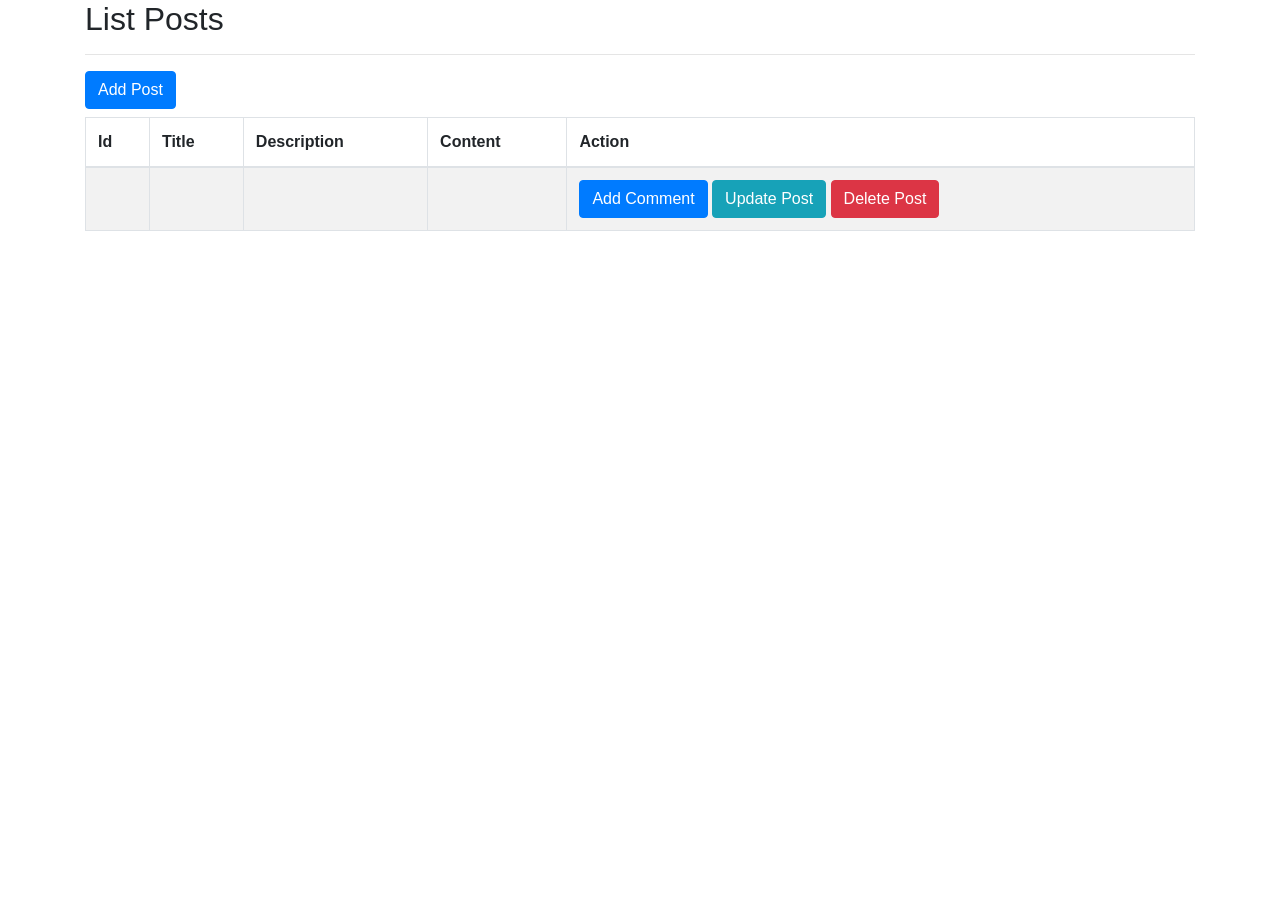
<file: src/main/resources/templates/index.html>
<!DOCTYPE html>
<html xmlns:th="http://www.thymeleaf.org">
<head>
    <meta charset="UTF-8">
    <title>List Posts</title>
    <link rel="stylesheet" href="https://cdn.jsdelivr.net/npm/bootstrap@4.6.2/dist/css/bootstrap.min.css" integrity="sha384-xOolHFLEh07PJGoPkLv1IbcEPTNtaed2xpHsD9ESMhqIYd0nLMwNLD69Npy4HI+N" crossorigin="anonymous">
</head>
<body>
<div class = "container">
    <h2>List Posts</h2>
    <hr/>
    <a th:href = "@{/showNewPostForm}" class = "btn btn-primary mb-2">Add Post</a>
    <table class = "table table-bordered table-striped">
        <thead>
        <tr>
            <th>Id</th>
            <th>Title</th>
            <th>Description</th>
            <th>Content</th>
            <th>Action</th>
        </tr>
        </thead>
        <tbody>
        <tr th:each="post:${listPosts}">
            <td th:text="${post.id}"></td>
            <td th:text="${post.title}"></td>
            <td th:text="${post.description}"></td>
            <td th:text="${post.content}"></td>
            <td>
                <a th:href="@{/getPostToAddComment(id = ${post.id})}" class = "btn btn-primary">Add Comment</a>
                <a th:href="@{/showFormForUpdate(id = ${post.id})}" class = "btn btn-info">Update Post</a>
                <a th:href="@{/deletePost(id = ${post.id})}" class = "btn btn-danger">Delete Post</a>

            </td>

        </tr>
        </tbody>
    </table>
</div>
</body>
</html>
</file>
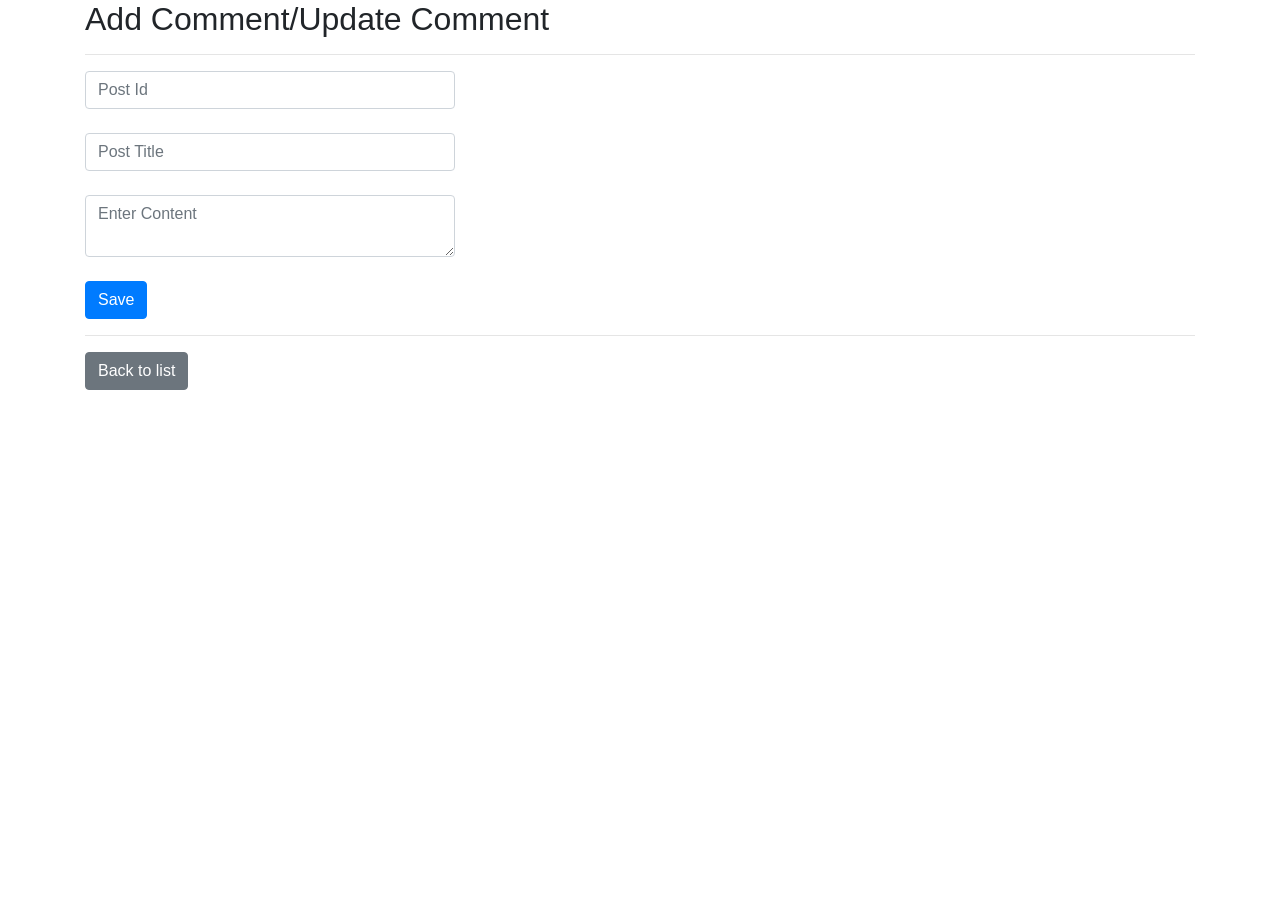
<file: src/main/resources/templates/add_comment.html>
<!DOCTYPE html>
<html xmlns:th="http://www.thymeleaf.org">
<head>
    <meta charset="UTF-8">
    <title>List Employees</title>

    <link rel="stylesheet" href="https://cdn.jsdelivr.net/npm/bootstrap@4.6.2/dist/css/bootstrap.min.css" integrity="sha384-xOolHFLEh07PJGoPkLv1IbcEPTNtaed2xpHsD9ESMhqIYd0nLMwNLD69Npy4HI+N" crossorigin="anonymous">
</head>
<body>
<div class = "container">
    <h2>Add Comment/Update Comment </h2>
    <hr/>
    <form th:action="@{/saveComment}" th:object="${comment}" method="POST">

      <!--  <input type = "text" th:field="*{id}" placeholder = "Id" class = "form-control col-4 mb-4"/> -->
       <!-- <input type="hidden" th:field="${post.id}" th:value="${post.id}" /> -->


        <input type = "text" th:field="${post.id}" placeholder = "Post Id" class = "form-control col-4 mb-4"/>
        <input type = "text" th:field="${post.title}" placeholder = "Post Title" class = "form-control col-4 mb-4"/>


        <textarea th:field="*{text}" placeholder="Enter Content" class="form-control col-4 mb-4"></textarea>

        <button class = "btn btn-primary" type = "submit">Save</button>
        <input type="hidden" th:field="*{post.id}">


    <hr/>


    <a th:href="@{/list}" class="btn btn-secondary mb-4">Back to list</a>


</form>
</div>
</body>
</html>



<!--  <h2>Comments</h2>

    <div th:if="${#listComments.isEmpty(comments)}">
    <p>No comments available.</p>
    </div>
    <div th:each="comment : ${comments}" class="mb-3">
      <div class="card">
          <div class="card-body">
              <p class="card-text" th:text="${comment.text}">Sample comment text</p><small class="text-muted" th:text="${#dates.format(comment.timestamp, 'yyyy-MM-dd HH:mm')}">2024-05-16</small>
        </div>
    </div>
   </div>



<script src="https://code.jquery.com/jquery-3.5.1.slim.min.js"></script>
<script src="https://cdn.jsdelivr.net/npm/@popperjs/core@2.5.4/dist/umd/popper.min.js"></script>
<script src="https://stackpath.bootstrapcdn.com/bootstrap/4.5.2/js/bootstrap.min.js"></script> -->


<!-- post.html
<!DOCTYPE html>
<html xmlns:th="http://www.thymeleaf.org">
<head>
    <title>Post Details</title>
</head>
<body>
<h1 th:text="${post.title}">Post Title</h1>
<p th:text="${post.content}">Post Content</p>

<h2>Comments</h2>
<ul>
    <li th:each="comment : ${post.comments}" th:text="${comment.content}"></li>
</ul>

<h2>Add a Comment</h2>





   <form th:action="@{/posts/{id}/comments(id=${post.id})}" th:object="${comment}" method="post">

 <form th:action="@{/saveComment}" th:object="${comment}" method="POST">
 <textarea th:field="*{text}"></textarea>
    <button type="submit">Submit</button>
</form>
</body>
</html>  -->
</file>
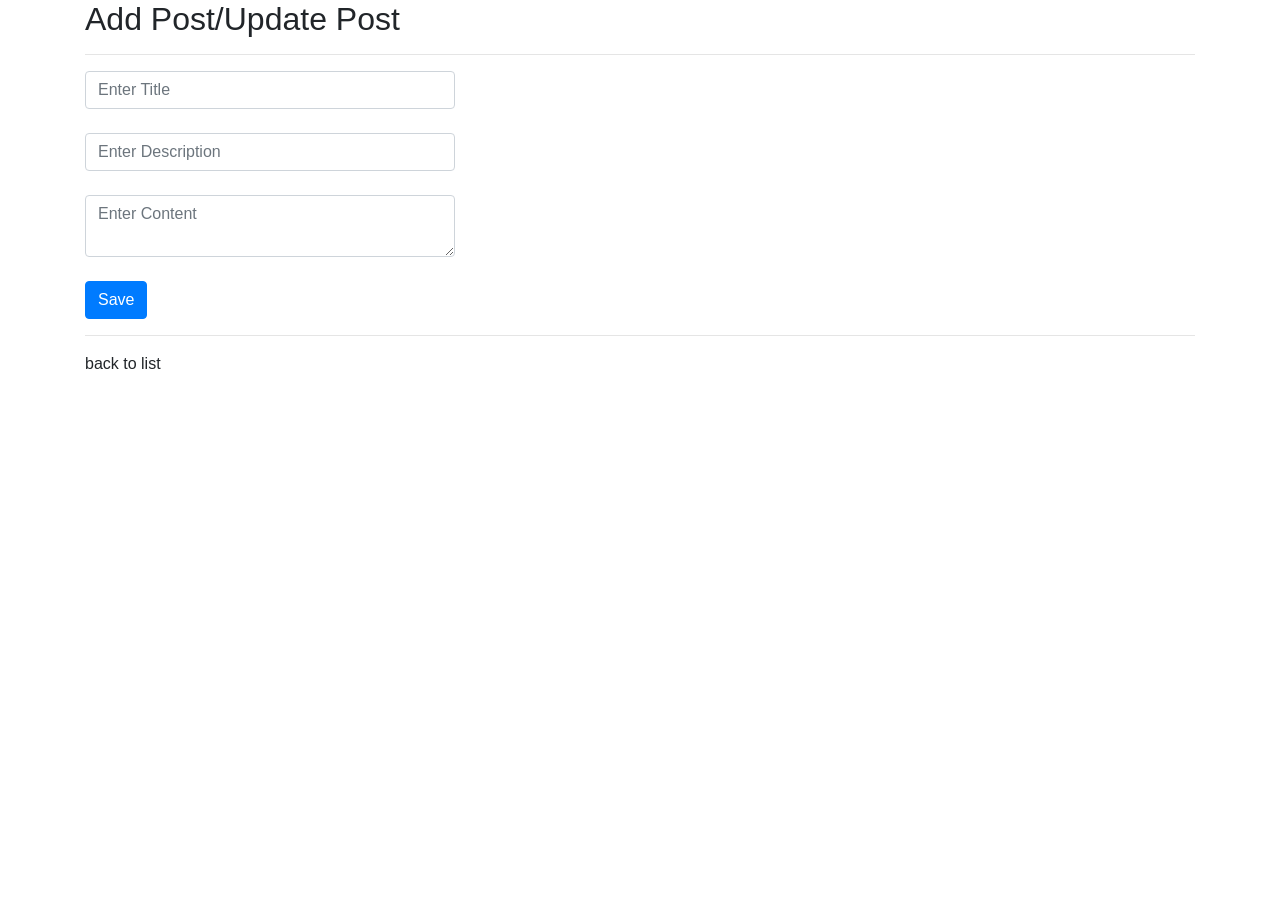
<file: src/main/resources/templates/new_post.html>
<!DOCTYPE html>
<html xmlns:th="http://www.thymeleaf.org">
<head>
    <meta charset="UTF-8">
    <title>List Employees</title>

    <link rel="stylesheet" href="https://cdn.jsdelivr.net/npm/bootstrap@4.6.2/dist/css/bootstrap.min.css" integrity="sha384-xOolHFLEh07PJGoPkLv1IbcEPTNtaed2xpHsD9ESMhqIYd0nLMwNLD69Npy4HI+N" crossorigin="anonymous">
</head>
<body>
<div class = "container">
    <h2>Add Post/Update Post </h2>
    <hr/>
    <form th:action="@{/savePost}" th:object="${post}" method="POST">

        <input type = "text" th:field="*{title}" placeholder = "Enter Title" class = "form-control col-4 mb-4"/>
        <input type = "text" th:field="*{description}" placeholder = "Enter Description" class = "form-control col-4 mb-4"/>
        <textarea th:field="*{content}" placeholder="Enter Content" class="form-control col-4 mb-4"></textarea>

        <button class = "btn btn-primary" type = "submit">Save</button>

        <input type="hidden" th:field="*{id}">
    </form>
    <hr/>
    <a th:href="@{/list}"> back to list </a>
</div>
</body>
</html>
</file>
